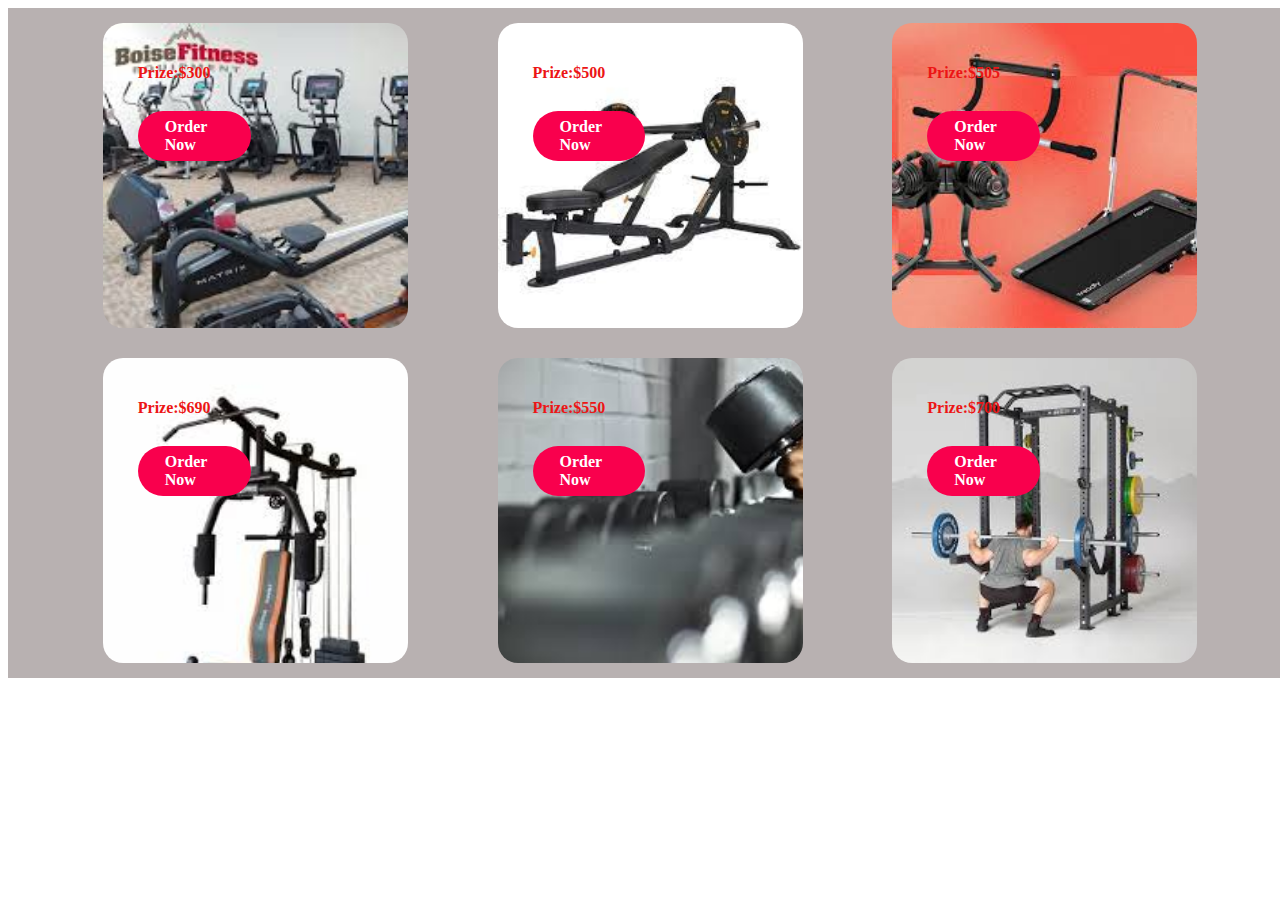
<file: Cart/Cart.html>
<!DOCTYPE html>
<html lang="en">
<head>
    <meta charset="UTF-8">
    <meta name="viewport" content="width=device-width, initial-scale=1.0">
    <title>Document</title>
    <link rel="stylesheet" href="./Cart.css">
</head>
<body>
    <section>
      <div> 
        <div class="service">
         <div class="title">
        </div>
        <div class="box">
          <div class="card1">
            <div class="pra">
                <p>Prize:$300</p>
                <a href="#" class="btn">Order Now</a>
            </div>
          </div> 
          <div class="card2">
            <div class="pra">
                <p>Prize:$500</p>
                <a href="#" class="btn">Order Now</a>
            </div>
          </div> 
          <div class="card3">
            <div class="pra">
                <p>Prize:$505</p>
                <a href="#" class="btn">Order Now</a>
            </div>
          </div> 
        </div>
        </div>
     </div> 
     <div> 
        <div class="service">
         <div class="title">
        </div>
        <div class="box">
          <div class="card4">
            <div class="pra">
                <p>Prize:$690</p>
                <a href="#" class="btn">Order Now</a>
            </div>
          </div> 
          <div class="card5">
            <div class="pra">
                <p>Prize:$550</p>
                <a href="#" class="btn">Order Now</a>
            </div>
          </div> 
          <div class="card6">
            <div class="pra">
              <p>Prize:$700</p>
              <a href="#" class="btn">Order Now</a>
            </div>
          </div> 
        </div>
        </div>
     </div> 
    </section>
</body>
</html>
</file>
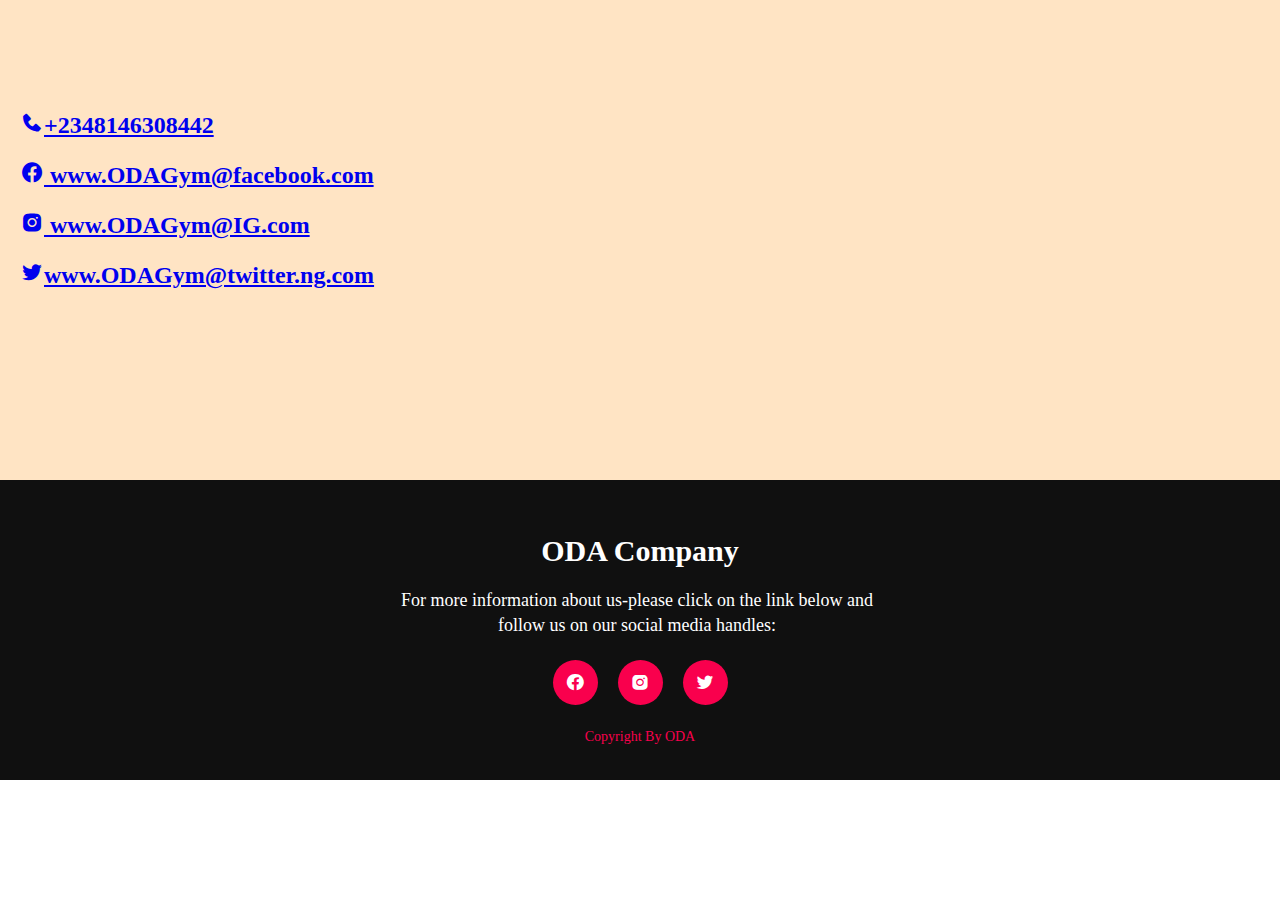
<file: Contact/Contact.html>
<!DOCTYPE html>
<html lang="en">
<head>
    <meta charset="UTF-8">
    <meta name="viewport" content="width=device-width, initial-scale=1.0">
    <title>Document</title>
    <link rel="stylesheet" href="./Contact.css">
    <link href='https://unpkg.com/boxicons@2.1.4/css/boxicons.min.css' rel='stylesheet'>
</head>
<body>
    <div>
        <div class="social-media">
            <h2> <a href="#"><i class='bx bxs-phone' ></i>+2348146308442</a></h2>
            <h2><a href="#"><i class='bx bxl-facebook-circle' ></i> www.ODAGym@facebook.com</a></h2>
            <h2> <a href="#"><i class='bx bxl-instagram-alt' ></i> www.ODAGym@IG.com</a></h2>
            <h2> <a href="#"><i class='bx bxl-twitter'></i>www.ODAGym@twitter.ng.com</a></h2>
            
            
        </div>
    </div>
    <footer>
        <p>ODA Company</p>
        <p>For more information about us-please click on the link below and follow us on our social media handles:</p>
        <div class="social">
            <a href="#"><i class='bx bxl-facebook-circle' ></i> </a>
            <a href="#"><i class='bx bxl-instagram-alt' ></i> </a>
            <a href="#"><i class='bx bxl-twitter'></i></a>
            
        </div>
        <p class="end">Copyright By ODA </p>
    </footer> 
    
</body>
</html>
</file>
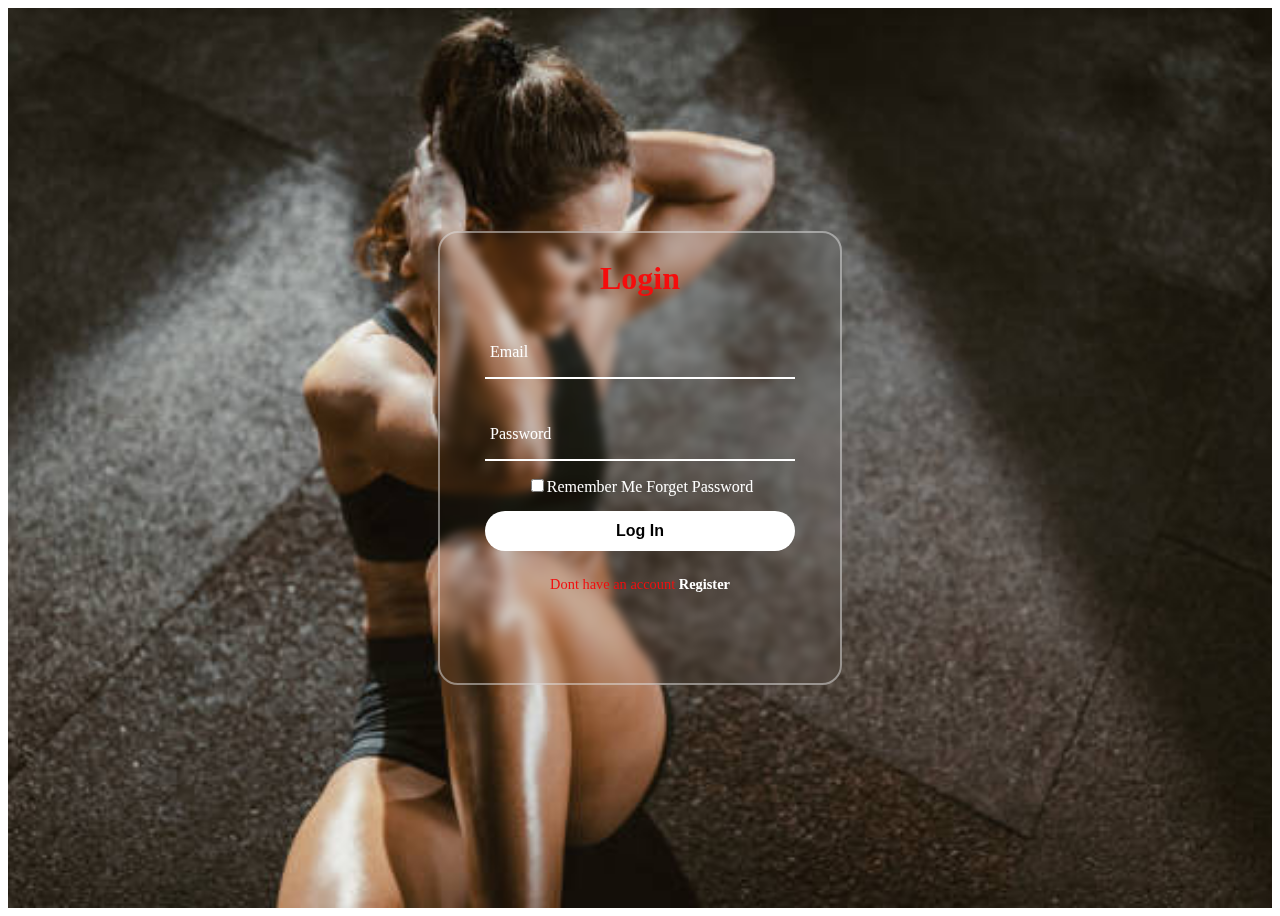
<file: login/login.html>
<!DOCTYPE html>
<html lang="en">
<head>
    <meta charset="UTF-8">
    <meta name="viewport" content="width=device-width, initial-scale=1.0">
    <title>Document</title>
    <link rel="stylesheet" href="./login.css">
</head>
<body>
    <section>
        <div class="form-box">
            <div class="form-value">
                <form action="">
                    <h2>Login</h2>
                    <div class="inputbox">
                        <ion-icon name="mail-outline"></ion-icon>
                        <input type="email" required>
                        <label for="">Email</label>
                    </div>
                    <div class="inputbox">
                        <ion-icon name="lock-closed-outline"></ion-icon>
                        <input type="password" required>
                        <label for="">Password</label>
                    </div>
                    <div class="forget">
                        <label for=""><input type="checkbox">Remember Me <a href="#">Forget Password</a></label> 
                    </div>
                     <button>Log In</button>
                    <div class="register">
                        <p>Dont have an account <a href="#">Register</a></p>
                    </div>
                </form>
            </div>
        </div>
    </section>
</body>
</html>
</file>
<file: Cart/Cart.css>
.service{
    background-color: #b8b1b1;
   background-size: cover;
   background-repeat: no-repeat;
    width: 100%;
    padding: 10px 10px;
 }

 .box{
    display: flex;
    justify-content: space-evenly;
    align-items: center;
    min-height: 100px; 
 }
 .card{
   display: flex;
    height: 265px;
    width: 235px;
    padding: 20px 35px;
    background: #191919;
    border-radius: 20px;
    margin: 5px;
    position: relative;
 }
 .card6{
    height: 265px;
    width: 235px;
    padding: 20px 35px;
    background-image: url('./images\ \(1\).jfif');
    background-repeat: no-repeat;
    background-size: cover;
    border-radius: 20px;
    margin: 5px;
    position: relative;
    text-align: baseline;
    text-align: baseline;
    justify-content: first baseline;
 }
 .card5{
    height: 265px;
    width: 235px;
    padding: 20px 35px;
    background-image: url('./images\ \(2\).jfif');
    background-repeat: no-repeat;
    background-size: cover;
    border-radius: 20px;
    margin: 5px;
    position: relative;
    text-align: baseline;
    text-align: baseline;
    justify-content: first baseline;
 }
 .card1{
    height: 265px;
    width: 235px;
    padding: 20px 35px;
    background-image: url('./images\ \(3\).jfif');
    background-repeat: no-repeat;
    background-size: cover;
    border-radius: 20px;
    margin: 5px;
    position: relative;
    text-align: baseline;
    text-align: baseline;
    justify-content: first baseline;
 }
 .card2{
    height: 265px;
    width: 235px;
    padding: 20px 35px;
    background-image: url('./images\ \(4\).jfif');
    background-repeat: no-repeat;
    background-size: cover;
    border-radius: 20px;
    margin: 5px;
    position: relative;
   
 }
 .card3{
    height: 265px;
    width: 235px;
    padding: 20px 35px;
    background-image: url('./images\ \(5\).jfif');
    background-repeat: no-repeat;
    background-size: cover;
    border-radius: 20px;
    margin: 5px;
    position: relative;
   
 }
 .card4{
    height: 265px;
    width: 235px;
    padding: 20px 35px;
    background-image: url('./images\ \(6\).jfif');
    background-repeat: no-repeat;
    background-size: cover;
    border-radius: 20px;
    margin: 5px;
    position: relative;
  
 }
  .card1:hover{
    transition: .5;
    transform: scale(1.2);
 }
 .card2:hover{
    transition: .5;
    transform: scale(1.2);
 }
 .card3:hover{
    transition: .5;
    transform: scale(1.2);
 }
 .card4:hover{
    transition: .5;
    transform: scale(1.2);
 }
 .card5:hover{
    transition: .5;
    transform: scale(1.2);
 }
 .card6:hover{
    transition: .5;
    transform: scale(1.2);
 } 

 .pra p{
    display: flex;
    color: #ec1515;
    font-size: 16px;
    line-height: 27px;
    margin-bottom: 25px;
    font-weight: bold;
   
}

 .btn{
   display: flex;
    background-color: #f9004d;
    color: #fff;
    text-decoration: none;
    border: 2px solid transparent;
    font-weight: bold;
    padding: 5px 25px  ;
    width: 25%;
    border-radius: 25px;
    transition: .4s;
    text-align: justify;

 }
 .btn:hover{
    transform: scale(1.2)
 }
.box p{
    justify-content: baseline;
    text-align: left;
}
</file>
<file: Contact/Contact.css>
*{
    margin: 0;
    padding: 0;
}
.social-media{
    display: block;
    justify-content: space-evenly;
    height: 40vh;
    background-color: bisque;
    border-bottom: 200px;
    width: 100%;
    padding: 20px 10px 100px 20px;
    line-height: 50px;
    gap: 2rem;
    align-content: space-evenly;
}
footer{
    position: relative;
    width: 100%;
    height: 300px;
    background: #101010;
    background-size: cover;
    display: flex;
    flex-direction: column;
    align-items: center;
    justify-content: center;

 }
 footer p:nth-child(1){
    font-size: 30px;
    color: #fff;
    margin-bottom: 20px;
    font-weight: bold;
 }
 footer p:nth-child(2){
    font-size: 18px;
    color: #fff;
    width: 500px;
    text-align: center;
    line-height: 25px;
   margin-left: 52px;
   margin-right: 58px;
   
 }
 .social{
    display: flex;
 }
 .social a{
    width: 45px;
    height:45px;
    display: flex;
    align-items: center;
    justify-content: center;
    background: #f9004d;
    border-radius: 50%;
    margin: 22px 10px;
    color: #fff;
    text-decoration: none;
    font-size: 20px;

 }
 .social a:hover{
    transform: scale(1.3);
    transition: .3s;
 }
 .end{
    position: absolute;
    color: #f9004d;
    bottom: 35px;
    font-size: 14px;
 }
</file>
<file: login/login.css>
.body{
    margin: 0;
    padding: 0;
}
section{
    display: flex;
    justify-content: center;
    align-items: center;
    min-height: 100vh;
    width: 100%;
    background: url('./istockphoto-1225752412-612x612.jpg') no-repeat;
    background-position: center;
    background-size: cover;
}
.form-box{
    position: relative;
    width: 400px;
    height: 450px;
    background: transparent;
    border: 2px solid rgb(225, 225, 225,0.5);
    border-radius: 20px;
    backdrop-filter: blur(5px);
    display: flex;
    justify-content: center;
}
h2{
    font-size: 2em;
    color: #f50c0c;
    text-align: center;
}
.inputbox{
    position: relative;
    margin: 30px 0;
    width: 310px;
    border-bottom: 2px solid #fff;
}
.inputbox label{
    position: absolute;
    top: 50%;
    left: 5px;
    transform: translateY(-50%);
    color: #fff;
    font-size: 1em;
    pointer-events: none;
    transition: .5s;
}
input:focus~label,
input:valid~label{
    top: -5px;
}
.inputbox input {
    width: 100%;
    height: 50px;
    background: transparent;
    border: none;
    outline: none;
    font-size: 1em;
    padding: 0 35px 0 5px;
    color: #fff;
}
.inputbox ion-icon {
    position: absolute;
    right: 8px;
    color: #fff;
    font-size: 1.2em;
    top: 20px;
}
.forget{
    margin: -15px 0 15px;
    font-size:-9em;
    color: #fff;
    display: flex;
    justify-content: center;
}
.forget label input{
    margin-right: 3px;
}
.forget label a{
    color: #fff;
    text-decoration: none;
}
.forget label a:hover{
    text-decoration: underline;
}
 button{
    width: 100%;
    height: 40px;
    border-radius: 40px;
    background: #fff;
    border: none;
    outline: none;
    cursor: pointer;
    font-size: 1em;
    font-weight: 600;
 }
 .register{
    font-size: .9em;
    color: #f10e0e;
    text-align: center;
    margin: 25px 0 10px;
 }
 .register p a{
    text-decoration: none;
    color: #fff;
    font-weight: 600;
 }
 .register p a:hover{
   text-decoration: underline;
 }
</file>
